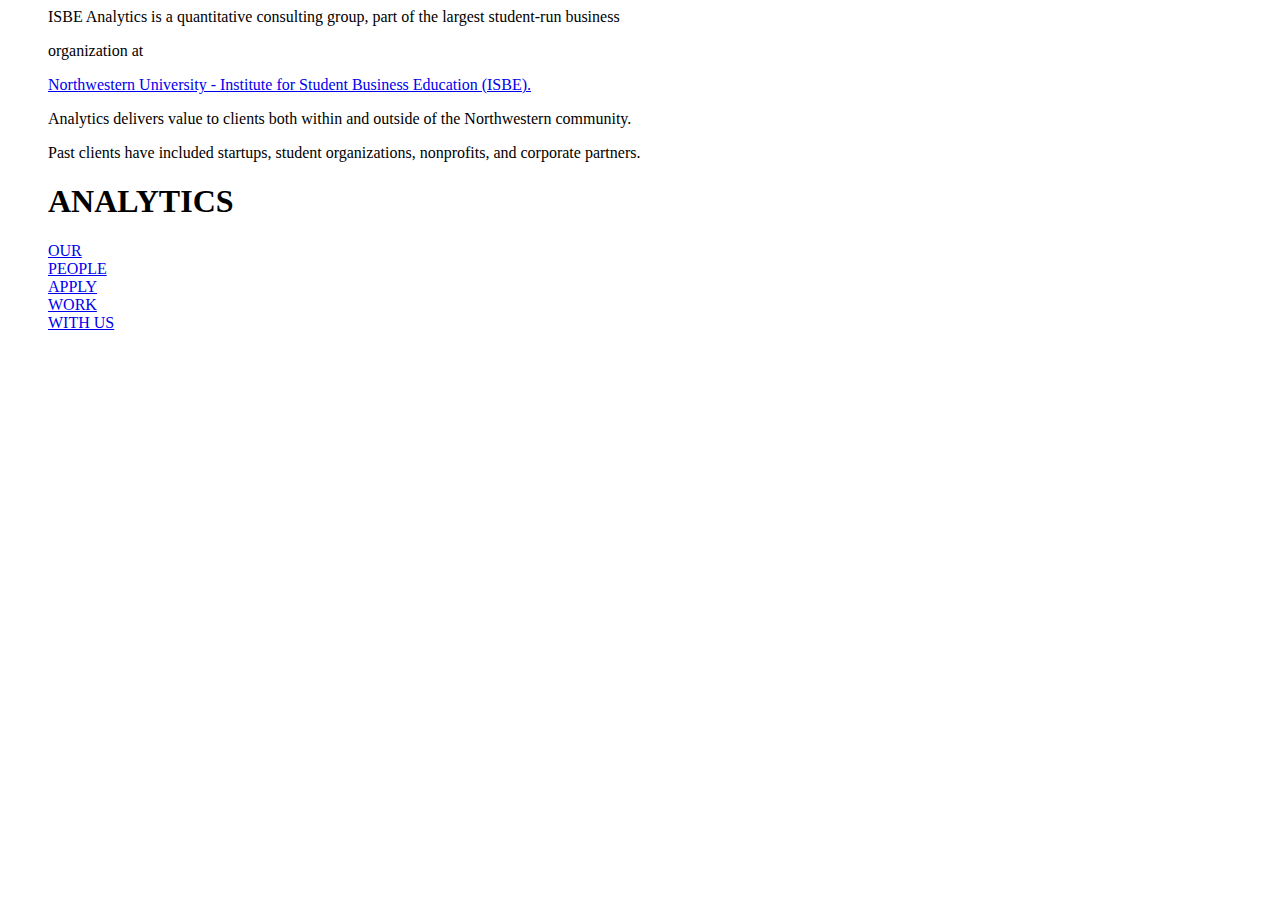
<file: actual-isbe-home.html>
<body>
<header><ul>
  <div class="container-fluid">
    <div class="row">
      <div class="col-md-12"><span class="info">
      <p>ISBE Analytics is a quantitative consulting group, part of the largest student-run business</p>
      <p> organization at</p>
      <p><a href="https://www.nuisbe.org/about" class="nuisbe">Northwestern University - Institute for Student Business Education (ISBE).</a></p>
      <p>Analytics delivers value to clients both within and outside of the Northwestern community.</p>
      <p>Past clients have included startups, student organizations, nonprofits, and corporate partners.</p>
    </span>
  </div>
</div>
  <div class="container-fluid">
    <div class="row">
      <div class="col-md-12">
        <h1 class="text-center">ANALYTICS</h1></div>
      </div>
    </div>
  </div>
  <article>
    <div class="container-fluid">
      <div class="row">
        <div class="col-md-4 col-md-offset-1">
          <a href="OurPeople.html"><span class="people"><role="button">OUR<br>PEOPLE</role="button"></span></a></div>
        <div class="col-md-12">
          <a href="https://www.nuisbe.org/apply"><span class="apply"><role="button">APPLY</role="button"></span></a></div>
        </div>
        <div class="col-md-4 col-md-offset-6">
          <a href="work.html"><span class="work"><role="button">WORK<br>WITH US</role="button"></span></a></div>
      </div>
  </article>
  </ul></header>
 <script>
 </script>
</body>
</file>
